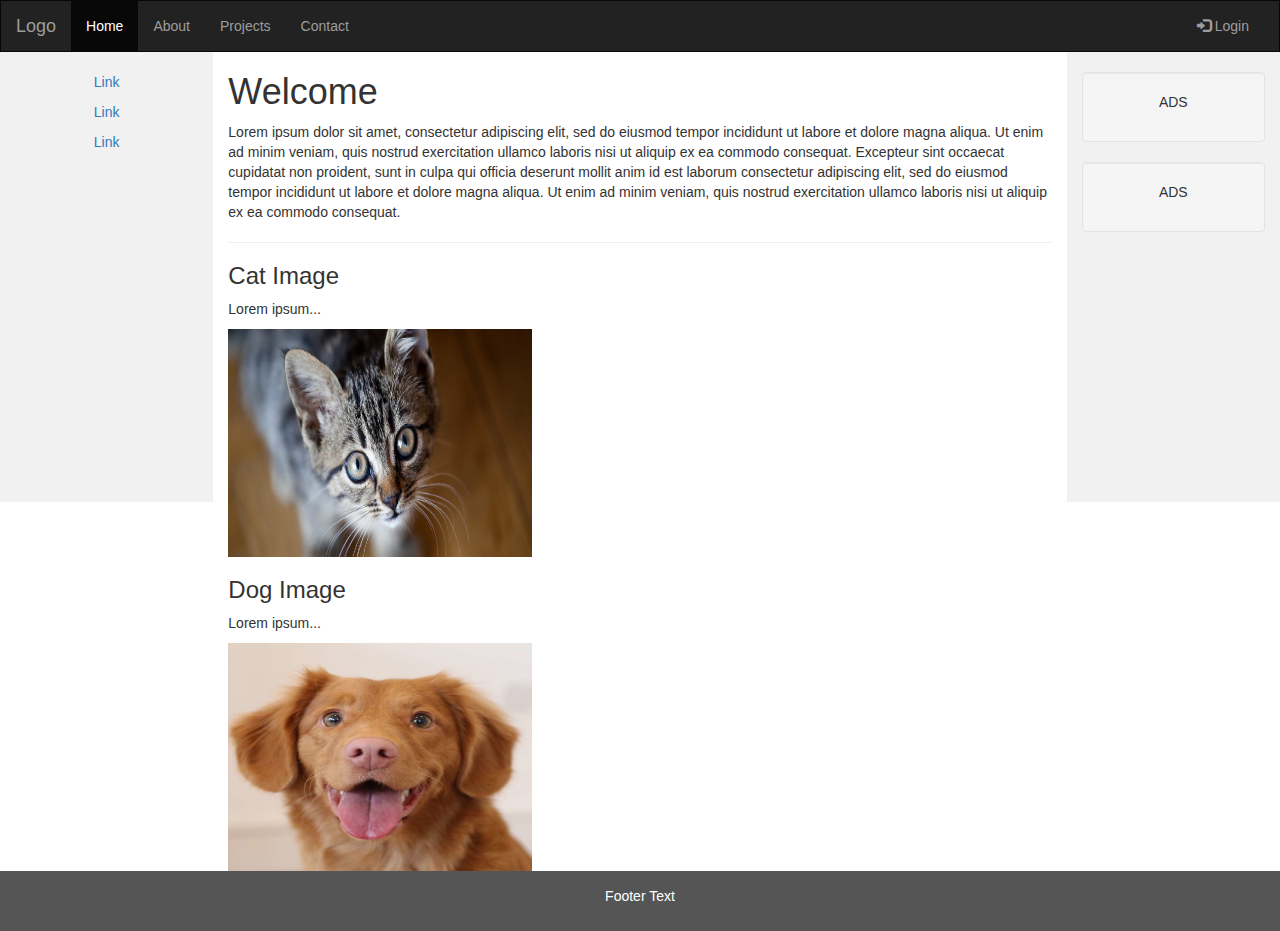
<file: index.html>
<!DOCTYPE html>
<html lang="en">
<head>
  <title>Bootstrap Example</title>
  <meta charset="utf-8">
  <meta name="viewport" content="width=device-width, initial-scale=1">
  <link rel="stylesheet" href="https://maxcdn.bootstrapcdn.com/bootstrap/3.4.1/css/bootstrap.min.css">
  <script src="https://ajax.googleapis.com/ajax/libs/jquery/3.5.1/jquery.min.js"></script>
  <script src="https://maxcdn.bootstrapcdn.com/bootstrap/3.4.1/js/bootstrap.min.js"></script>
  <style>
    /* Remove the navbar's default margin-bottom and rounded borders */
    .navbar {
      margin-bottom: 0;
      border-radius: 0;
    }

    /* Set height of the grid so .sidenav can be 100% (adjust as needed) */
    .row.content {height: 450px}

    /* Set gray background color and 100% height */
    .sidenav {
      padding-top: 20px;
      background-color: #f1f1f1;
      height: 100%;
    }

    /* Set black background color, white text and some padding */
    footer {
      background-color: #555;
      color: white;
      padding: 15px;
    }

    /* On small screens, set height to 'auto' for sidenav and grid */
    @media screen and (max-width: 767px) {
      .sidenav {
        height: auto;
        padding: 15px;
      }
      .row.content {height:auto;}
    }
  </style>
</head>
<body>

<nav class="navbar navbar-inverse">
  <div class="container-fluid">
    <div class="navbar-header">
      <button type="button" class="navbar-toggle" data-toggle="collapse" data-target="#myNavbar">
        <span class="icon-bar"></span>
        <span class="icon-bar"></span>
        <span class="icon-bar"></span>
      </button>
      <a class="navbar-brand" href="#">Logo</a>
    </div>
    <div class="collapse navbar-collapse" id="myNavbar">
      <ul class="nav navbar-nav">
        <li class="active"><a href="#">Home</a></li>
        <li><a href="#">About</a></li>
        <li><a href="#">Projects</a></li>
        <li><a href="#">Contact</a></li>
      </ul>
      <ul class="nav navbar-nav navbar-right">
        <li><a href="#"><span class="glyphicon glyphicon-log-in"></span> Login</a></li>
      </ul>
    </div>
  </div>
</nav>

<div class="container-fluid text-center">
  <div class="row content">
    <div class="col-sm-2 sidenav">
      <p><a href="#">Link</a></p>
      <p><a href="#">Link</a></p>
      <p><a href="#">Link</a></p>
    </div>
    <div class="col-sm-8 text-left">
      <h1>Welcome</h1>
      <p>Lorem ipsum dolor sit amet, consectetur adipiscing elit, sed do eiusmod tempor incididunt ut labore et dolore magna aliqua. Ut enim ad minim veniam, quis nostrud exercitation ullamco laboris nisi ut aliquip ex ea commodo consequat. Excepteur sint occaecat cupidatat non proident, sunt in culpa qui officia deserunt mollit anim id est laborum consectetur adipiscing elit, sed do eiusmod tempor incididunt ut labore et dolore magna aliqua. Ut enim ad minim veniam, quis nostrud exercitation ullamco laboris nisi ut aliquip ex ea commodo consequat.</p>
      <hr>
      <h3>Cat Image</h3>
      <p>Lorem ipsum...</p>
      <img src="cat.png" alt="" width="304" height="228">
      <h3>Dog Image</h3>
      <p>Lorem ipsum...</p>
      <img src="dog.jpeg" alt="" width="304" height="228">
    </div>
    <div class="col-sm-2 sidenav">
      <div class="well">
        <p>ADS</p>
      </div>
      <div class="well">
        <p>ADS</p>
      </div>
    </div>
  </div>
</div>

<footer class="container-fluid text-center">
  <p>Footer Text</p>
</footer>

</body>
</html>
</file>
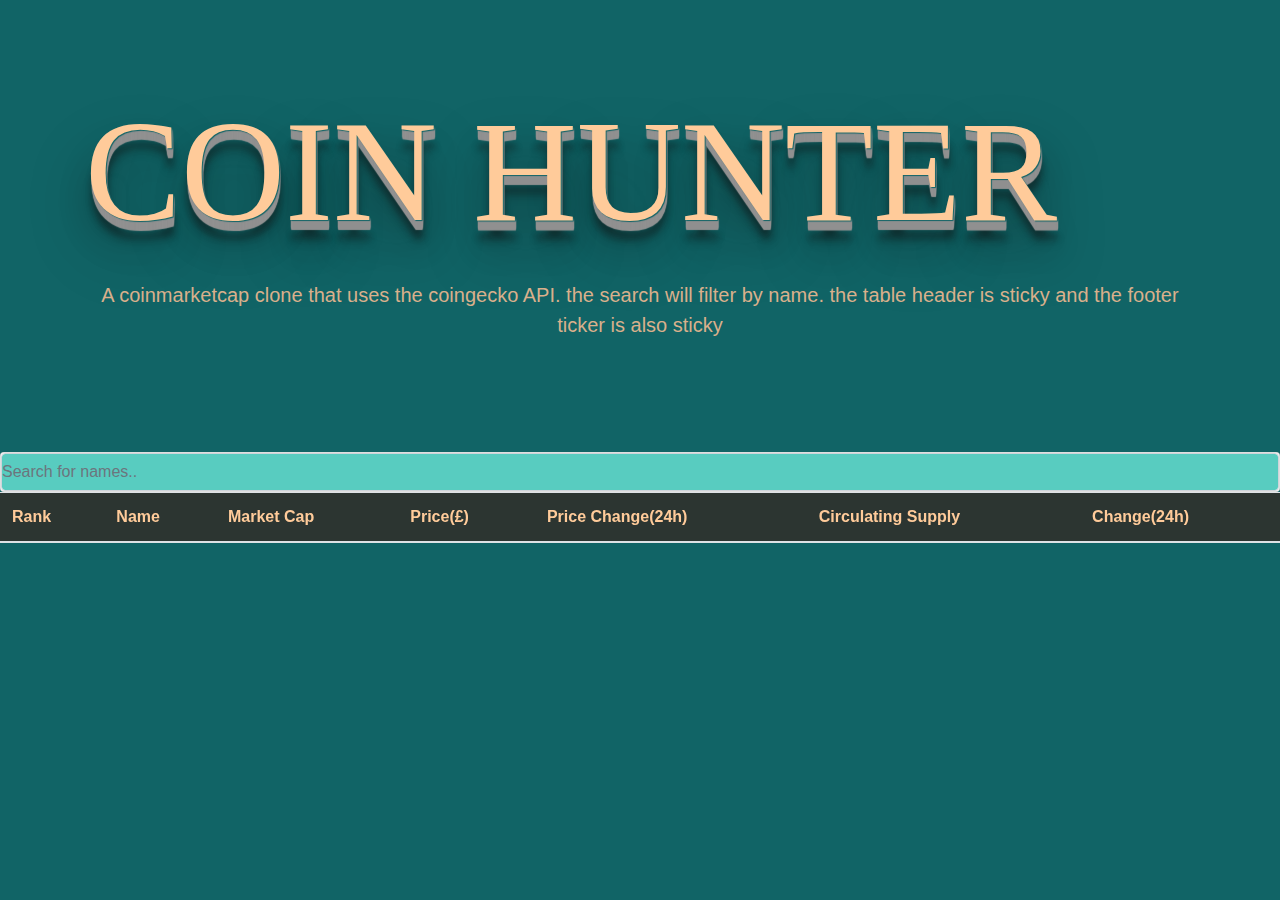
<file: CoinMarketCap/index.html>
<!DOCTYPE html>
<html lang="en">

<head>
  <script src="https://ajax.googleapis.com/ajax/libs/jquery/3.3.1/jquery.min.js"></script>
  <script src="logic.js"></script>
  <link rel="stylesheet" href="https://stackpath.bootstrapcdn.com/bootstrap/4.3.1/css/bootstrap.min.css" integrity="sha384-ggOyR0iXCbMQv3Xipma34MD+dH/1fQ784/j6cY/iJTQUOhcWr7x9JvoRxT2MZw1T" crossorigin="anonymous">
  <link rel="stylesheet" href="style.css">
  <link href="https://fonts.googleapis.com/css2?family=Inter:wght@300;400;500;600;700;800;900&display=swap" rel="stylesheet">
  <title>Coin Pump</title>
</head>

<body>
  <div class="container">
    <div class="jumbotron jumbotron-fluid">
      <span class="text">Coin Hunter</span>
      <p class="lead" style="text-align:center">A coinmarketcap clone that uses the coingecko API. the search will filter by name. the table header is sticky and the footer ticker is also sticky</p>
    </div>
  </div>
  <div class="row">
    <div class="col">
      <div class="card card-body">
        <input class="form-control" id="search-input" type="text" placeholder="Search for names..">
      </div>
    </div>
  </div>

  <table class="table table-hover">
    <thead>
      <tr class="bg-info">
        <th class="th2" scope="col">Rank</th>
        <th class="th2" scope="col">Name</th>
        <th class="th2" scope="col">Market Cap</th>
        <th class="th2" scope="col">Price(£)</th2>
        <th class="th2" scope="col">Price Change(24h)</th2>
        <th class="th2" scope="col">Circulating Supply</th2>
        <th class="th2" scope="col">Change(24h)</th>
      </tr>
    </thead>
    <tbody id="myTable"></tbody>
  </table>

  <script src="https://widgets.coingecko.com/coingecko-coin-price-marquee-widget.js"></script>
  <div class="fixed-bottom">
    <coingecko-coin-price-marquee-widget coin-ids="bitcoin,ethereum,eos,ripple,litecoin" currency="gbp" background-color="#58ccc0" locale="en"></coingecko-coin-price-marquee-widget>
  </div>


</body>

</html>
</file>
<file: CoinMarketCap/style.css>
body {
  background-color: #116466;
}

.text {
  top: 50%;
  right: 50%;
  transform: translate(50%, -50%);
  text-transform: uppercase;
  font-family: verdana;
  font-size: 9em;
  font-weight: 500;
  color: #FFCB9A;
  text-shadow: 1px 1px 1px #116466,
    1px 2px 1px #919191,
    1px 3px 1px #919191,
    1px 4px 1px #919191,
    1px 5px 1px #919191,
    1px 6px 1px #919191,
    1px 7px 1px #919191,
    1px 8px 1px #919191,
    1px 9px 1px #919191,
    1px 10px 1px #919191,
    1px 18px 6px rgba(16, 16, 16, 0.4),
    1px 22px 10px rgba(16, 16, 16, 0.2),
    1px 25px 35px rgba(16, 16, 16, 0.2),
    1px 30px 60px rgba(16, 16, 16, 0.4);
}

.form-control {
  background-color: #58ccc0;
  color: white;
  padding: 0px;
}

.card-body {
  padding: 0px;
}

.jumbotron {
  color: #D9B08C;
  background: #116466;
}

th {
  color: black;
}

.green {
  color: green;
}

.red {
  color: red;
}

.th2 {
  color: #FFCB9A;
  background: #2C3531;
  position: sticky;
  top: 0;
  box-shadow: 0 2px 2px -1px rgba(0, 0, 0, 0.4);
}

.impact {
  font-family: Arial, Helvetica, sans-serif;
}

h6 {
  left: 600px;
  top: 320px;
}

.myStyle {
  margin-top: 40px;
  margin-left: 200px;
  margin-bottom: 300px;
  margin-right: 200px;
}

.headers {
  margin-top: 0px;
  margin-left: 200px;
  margin-bottom: 0px;
  margin-right: 200px;
}

.table {
  background-color: #D1E8E2;
  margin-bottom: 50px;
}
</file>
